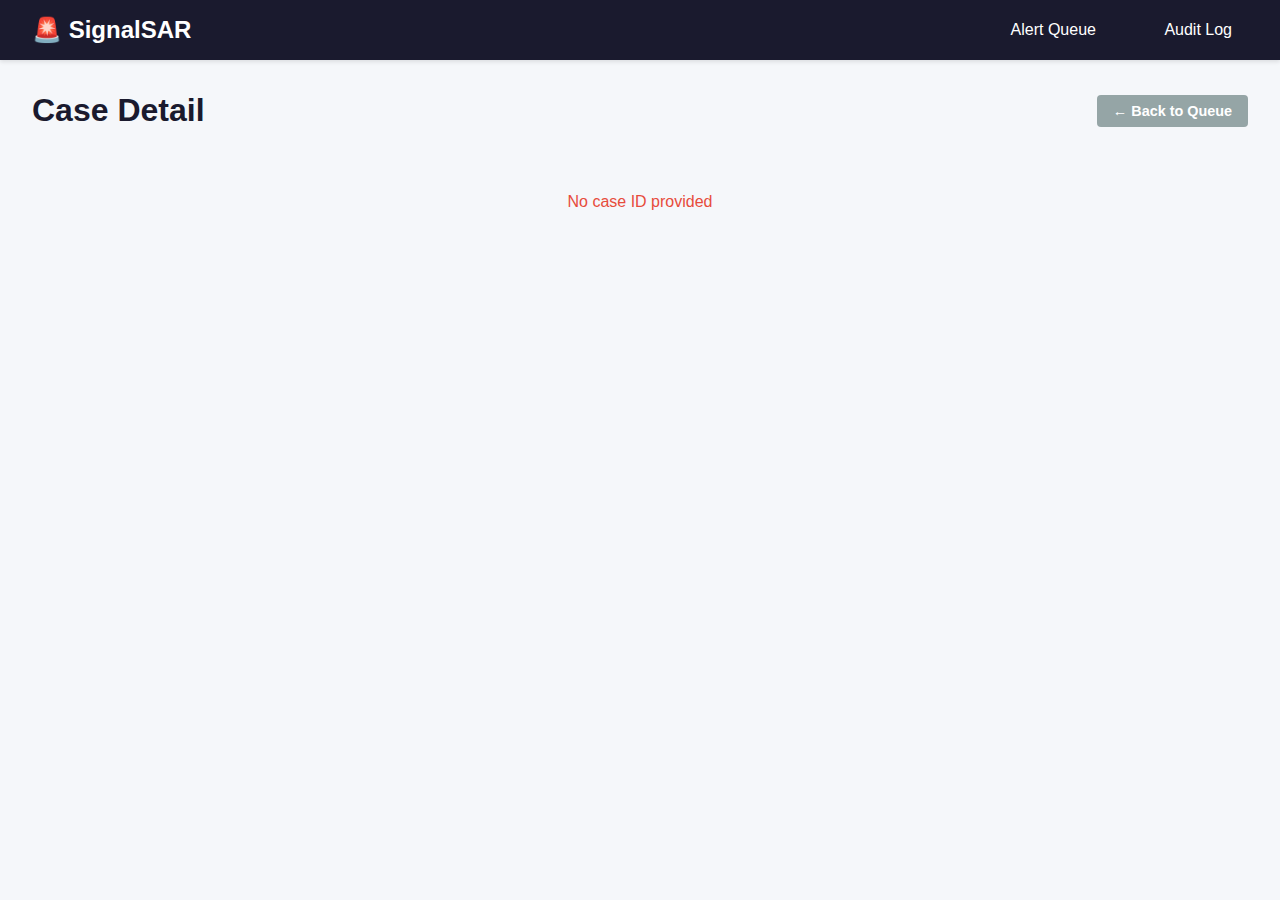
<file: signalsar/static/case.html>
<!DOCTYPE html>
<html lang="en">
<head>
    <meta charset="UTF-8">
    <meta name="viewport" content="width=device-width, initial-scale=1.0">
    <title>SignalSAR - Case Detail</title>
    <link rel="stylesheet" href="styles.css">
    <script src="governance.js"></script>
</head>
<body>
    <nav class="navbar">
        <div class="nav-brand">🚨 SignalSAR</div>
        <div class="nav-links">
            <a href="/">Alert Queue</a>
            <a href="/audit.html">Audit Log</a>
        </div>
    </nav>

    <div class="container">
        <div class="header">
            <h1>Case Detail</h1>
            <button class="btn btn-secondary" onclick="window.location.href='/'">← Back to Queue</button>
        </div>

        <div id="caseContent">
            <div class="loading">Loading case...</div>
        </div>
    </div>

    <script>
        const API_BASE = `${window.location.origin}/api`;
        const urlParams = new URLSearchParams(window.location.search);
        let caseId = urlParams.get('id');
        const alertId = urlParams.get('alert_id');
        let currentCase = null;

        async function loadCase() {
            // If no case_id but alert_id provided, resolve it
            if (!caseId && alertId) {
                try {
                    const response = await fetch(`${API_BASE}/alerts/${alertId}/case`);
                    if (!response.ok) {
                        document.getElementById('caseContent').innerHTML = '<div class="error">No case found for this alert. Click Investigate first.</div>';
                        return;
                    }
                    const result = await response.json();
                    caseId = result.case_id;
                    // Update URL without reload
                    window.history.replaceState({}, '', `/case.html?id=${caseId}`);
                } catch (error) {
                    document.getElementById('caseContent').innerHTML = '<div class="error">Error loading case: ' + error.message + '</div>';
                    return;
                }
            }

            if (!caseId) {
                document.getElementById('caseContent').innerHTML = '<div class="error">No case ID provided</div>';
                return;
            }

            const response = await fetch(`${API_BASE}/cases/${caseId}`);
            const data = await response.json();
            currentCase = data;

            const { case: caseData, alert, enriched_data, risk_analysis, audit_logs, interventions, evidence_pack, adaptive_threshold } = data;
            const customer = enriched_data.customer_data;
            const txns = enriched_data.txn_history;
            const isNewTypology = alert.alert_type === 'NEW TYPOLOGY';
            const canIntervene = alert.status === 'open' || alert.status === 'investigating';
            
            // Safeguard: use alert risk_score if case risk_analysis score is missing/zero
            const displayScore = risk_analysis.score || alert.risk_score;

            document.getElementById('caseContent').innerHTML = `
                <div class="case-grid">
                    <div class="card">
                        <h2>Alert Information</h2>
                        <div class="info-grid">
                            <div><strong>Alert ID:</strong> #${alert.id}</div>
                            <div><strong>Type:</strong> ${alert.alert_type} ${isNewTypology ? '<span class="badge badge-new-typology">NEW</span>' : ''}</div>
                            <div><strong>Risk Score:</strong> <span class="badge badge-critical">${alert.risk_score}</span></div>
                            <div><strong>Status:</strong> ${alert.status}</div>
                            ${adaptive_threshold !== 0 ? `<div><strong>Adaptive Threshold:</strong> <span class="threshold-badge">${adaptive_threshold > 0 ? '+' : ''}${adaptive_threshold}</span></div>` : ''}
                        </div>
                    </div>

                    ${isNewTypology ? `
                    <div class="card full-width new-typology-card">
                        <h2>⚠️ Unknown Pattern Discovery</h2>
                        <div class="new-typology-explanation">
                            <p><strong>Why this is a new pattern:</strong></p>
                            <p>This case does not match any existing rule-based detection scenarios in our transaction monitoring system. The pattern was discovered through anomaly detection and network analysis.</p>
                            <p><strong>Key differentiators from known typologies:</strong></p>
                            <ul>
                                <li>Micro-transaction fragmentation (47 txns <$500) vs. traditional structuring ($9,000-$9,999 range)</li>
                                <li>3-day concentration vs. typical 30-day structuring windows</li>
                                <li>8-account network synchronization with <5min timing correlation</li>
                                <li>23x velocity increase from baseline (2 txns/week → 47 txns/3 days)</li>
                            </ul>
                            <p><strong>Detection method:</strong> Behavioral anomaly scoring (35 pts) + Network correlation analysis (29 pts) exceeded threshold despite moderate rule score (25 pts).</p>
                        </div>
                    </div>
                    ` : ''}

                    <div class="card full-width governance-card">
                        <h2>🏛️ Typology Attribution</h2>
                        <div class="typology-section">
                            <div><strong>Machine-Detected:</strong> <span class="typology-badge">${caseData.typology || 'UNKNOWN_PATTERN'}</span></div>
                            <div><strong>Analyst Confirmation:</strong> 
                                ${caseData.typology_confirmed ? 
                                    '<span class="success">✓ Confirmed</span>' :
                                    `<select id="typologySelect" class="form-control">
                                        ${Object.entries(data.typologies).map(([code, desc]) => `
                                            <option value="${code}" ${caseData.typology === code ? 'selected' : ''}>${code}: ${desc}</option>
                                        `).join('')}
                                    </select>
                                    <button class="btn btn-warning" onclick="confirmTypology()">Confirm Typology</button>`
                                }
                            </div>
                        </div>
                    </div>

                    <div class="card">
                        <h2>Customer Profile</h2>
                        <div class="info-grid">
                            <div><strong>Name:</strong> ${customer.name}</div>
                            <div><strong>Customer ID:</strong> ${customer.customer_id}</div>
                            <div><strong>Account:</strong> ${customer.account_number}</div>
                            <div><strong>Email:</strong> ${customer.email}</div>
                            <div><strong>Occupation:</strong> ${customer.occupation}</div>
                            <div><strong>Onboarded:</strong> ${customer.onboarded_date}</div>
                        </div>
                    </div>

                    <div class="card full-width">
                        <h2>Risk Analysis with Evidence</h2>
                        <div class="risk-reasons">
                            <div><strong>Final Score:</strong> <span class="badge badge-critical">${displayScore}</span></div>
                            <div><strong>Reason Codes with Evidence:</strong></div>
                            ${data.reason_evidence && data.reason_evidence.length > 0 ? `
                                <div class="evidence-reasons">
                                    ${data.reason_evidence.map(re => {
                                        const evidence = JSON.parse(re.evidence_ids);
                                        return `
                                            <div class="evidence-reason-item">
                                                <div class="reason-header"><strong>${re.reason_code}</strong></div>
                                                <div class="reason-metric">${re.metric}</div>
                                                <details>
                                                    <summary>Evidence (${evidence.length} items)</summary>
                                                    <ul class="evidence-list">
                                                        ${evidence.slice(0, 5).map(id => `<li><code>${id}</code></li>`).join('')}
                                                    </ul>
                                                </details>
                                            </div>
                                        `;
                                    }).join('')}
                                </div>
                            ` : '<div class="warning">No evidence links established</div>'}
                            <div style="margin-top: 1rem;"><strong>Top Reason Codes:</strong></div>
                            <ul>
                                ${risk_analysis.reasons.map(r => `<li>${r}</li>`).join('')}
                            </ul>
                        </div>
                    </div>

                    <div class="card full-width">
                        <h2>Transaction Timeline (${isNewTypology ? '3 days' : '90 days'})</h2>
                        <div class="txn-timeline">
                            <table class="txn-table">
                                <thead>
                                    <tr>
                                        <th>ID</th>
                                        <th>Type</th>
                                        <th>Amount</th>
                                        <th>Timestamp</th>
                                        <th>IP</th>
                                    </tr>
                                </thead>
                                <tbody>
                                    ${txns.slice(0, 10).map(t => `
                                        <tr>
                                            <td>${t.id}</td>
                                            <td><span class="txn-type-${t.type}">${t.type}</span></td>
                                            <td>$${t.amount.toLocaleString()}</td>
                                            <td>${new Date(t.timestamp).toLocaleString()}</td>
                                            <td>${t.ip}</td>
                                        </tr>
                                    `).join('')}
                                    ${txns.length > 10 ? `<tr><td colspan="5" class="text-muted">... and ${txns.length - 10} more transactions</td></tr>` : ''}
                                </tbody>
                            </table>
                        </div>
                    </div>

                    <div class="card full-width">
                        <h2>Evidence Sources</h2>
                        <div class="evidence-sources">
                            <div class="evidence-section">
                                <h3>📊 Trading Behavior Summary</h3>
                                <div class="evidence-grid">
                                    <div><strong>Total Transactions:</strong> <span id="evidenceTxnCount">--</span></div>
                                    <div><strong>Total Volume:</strong> <span id="evidenceTxnVolume">--</span></div>
                                    <div><strong>Deposits:</strong> <span id="evidenceDeposits">--</span></div>
                                    <div><strong>Withdrawals:</strong> <span id="evidenceWithdrawals">--</span></div>
                                </div>
                            </div>
                            
                            <div class="evidence-section">
                                <h3>🌐 Network Links</h3>
                                <div class="evidence-detail">
                                    <div><strong>Shared IPs:</strong> <span id="evidenceIPs">--</span></div>
                                    <div><strong>Device Fingerprints:</strong> <span id="evidenceDevices">--</span></div>
                                    <div><strong>Linked Accounts:</strong> <span id="evidenceLinkedAccounts">--</span></div>
                                </div>
                            </div>
                            
                            <div class="evidence-section">
                                <h3>📱 Device/IP Logs</h3>
                                <div id="evidenceDeviceLogs" class="device-logs">--</div>
                            </div>
                        </div>
                    </div>

                    <div class="card full-width">
                        <h2>Activity Timeline</h2>
                        <div class="audit-timeline">
                            ${audit_logs.map(log => `
                                <div class="audit-entry">
                                    <span class="audit-time">${new Date(log.timestamp).toLocaleString()}</span>
                                    <span class="audit-action">${log.action}</span>
                                    <span class="audit-analyst">${log.analyst}</span>
                                </div>
                            `).join('')}
                        </div>
                    </div>

                    <div class="card full-width">
                        <div class="action-bar">
                            ${canIntervene && alert.risk_score >= 70 ? 
                                `<button class="btn btn-warning" onclick="holdWithdrawal(${caseId}, ${alert.id})">🛑 Hold Withdrawal</button>` : ''}
                            <button class="btn btn-success" onclick="markFeedback(${caseId}, 'true_positive')">✓ Mark True Positive</button>
                            <button class="btn btn-secondary" onclick="markFeedback(${caseId}, 'false_positive')">✗ Mark False Positive</button>
                            <button class="btn btn-primary" onclick="viewSAR(${caseId})">View SAR Draft →</button>
                        </div>
                    </div>
                </div>
            `;
            
            // Populate evidence pack
            if (evidence_pack) {
                document.getElementById('evidenceTxnCount').textContent = evidence_pack.trading_summary.total_transactions;
                document.getElementById('evidenceTxnVolume').textContent = '$' + evidence_pack.trading_summary.total_volume.toLocaleString();
                document.getElementById('evidenceDeposits').textContent = evidence_pack.trading_summary.deposit_count;
                document.getElementById('evidenceWithdrawals').textContent = evidence_pack.trading_summary.withdrawal_count;
                
                document.getElementById('evidenceIPs').textContent = evidence_pack.network_links.shared_ips.join(', ');
                document.getElementById('evidenceDevices').textContent = [...new Set(evidence_pack.network_links.device_fingerprints)].join(', ');
                document.getElementById('evidenceLinkedAccounts').textContent = evidence_pack.network_links.linked_accounts.length > 0 ? 
                    evidence_pack.network_links.linked_accounts.join(', ') : 'None detected';
                
                document.getElementById('evidenceDeviceLogs').innerHTML = evidence_pack.device_logs.map(log => `
                    <div class="device-log-entry">
                        <strong>${new Date(log.timestamp).toLocaleString()}</strong> - ${log.device} - ${log.ip} - ${log.location}
                    </div>
                `).join('');
            }
        }

        async function confirmTypology() {
            const selectedTypology = document.getElementById('typologySelect').value;
            
            const response = await fetch(`${API_BASE}/cases/${caseId}/typology`, {
                method: 'POST',
                headers: { 'Content-Type': 'application/json' },
                body: JSON.stringify({
                    typology: selectedTypology,
                    analyst: 'analyst@signalsar.com'
                })
            });

            if (response.ok) {
                alert('Typology confirmed');
                loadCase();
            }
        }

        async function holdWithdrawal(caseId, alertId) {
            if (!confirm('Execute withdrawal hold? This will freeze all outgoing transactions for this account.')) {
                return;
            }

            showRationaleModal('intervention', async (rationale, detail) => {
                const response = await fetch(`${API_BASE}/cases/${caseId}/intervene`, {
                    method: 'POST',
                    headers: { 'Content-Type': 'application/json' },
                    body: JSON.stringify({
                        action: 'hold_withdrawal',
                        reason: 'High-risk activity detected - withdrawal hold executed',
                        rationale: rationale,
                        analyst: 'analyst@signalsar.com'
                    })
                });

                if (response.ok) {
                    alert('Withdrawal hold executed successfully');
                    loadCase();
                } else {
                    const error = await response.json();
                    alert('Error: ' + (error.error || 'Failed to execute intervention'));
                }
            });
        }

        async function markFeedback(caseId, label) {
            showRationaleModal(label, async (rationale, detail) => {
                const response = await fetch(`${API_BASE}/cases/${caseId}/feedback`, {
                    method: 'POST',
                    headers: { 'Content-Type': 'application/json' },
                    body: JSON.stringify({
                        label: label,
                        rationale: rationale,
                        rationale_detail: detail,
                        analyst: 'analyst@signalsar.com'
                    })
                });

                if (response.ok) {
                    alert(`Marked as ${label.replace('_', ' ')}`);
                    loadCase();
                } else {
                    const error = await response.json();
                    alert('Error: ' + (error.error || 'Failed to submit feedback'));
                }
            });
        }

        function viewSAR(caseId) {
            window.location.href = `/sar.html?id=${caseId}`;
        }

        loadCase();
    </script>
</body>
</html>
</file>
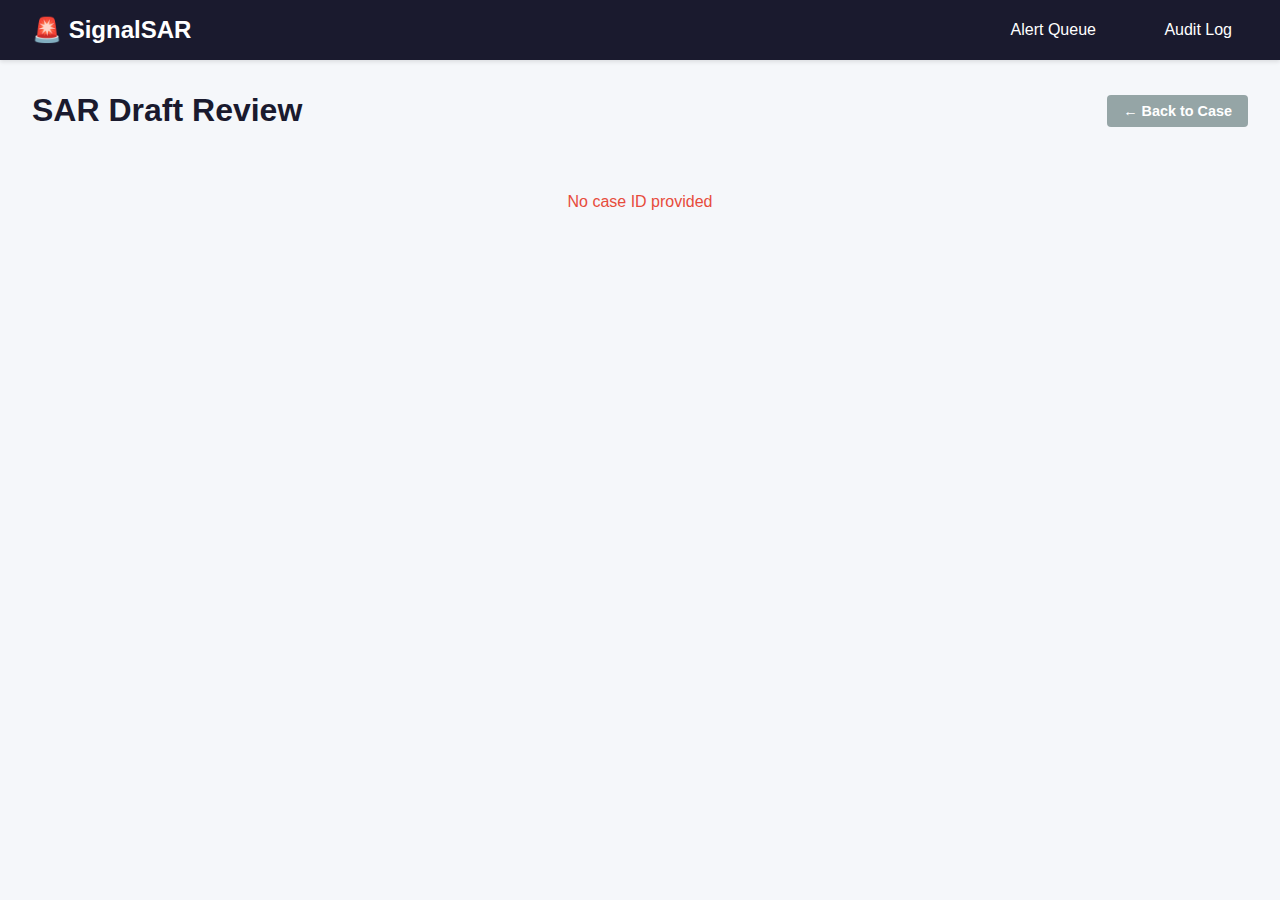
<file: signalsar/static/sar.html>
<!DOCTYPE html>
<html lang="en">
<head>
    <meta charset="UTF-8">
    <meta name="viewport" content="width=device-width, initial-scale=1.0">
    <title>SignalSAR - SAR Draft</title>
    <link rel="stylesheet" href="styles.css">
    <script src="governance.js"></script>
</head>
<body>
    <nav class="navbar">
        <div class="nav-brand">🚨 SignalSAR</div>
        <div class="nav-links">
            <a href="/">Alert Queue</a>
            <a href="/audit.html">Audit Log</a>
        </div>
    </nav>

    <div class="container">
        <div class="header">
            <h1>SAR Draft Review</h1>
            <button class="btn btn-secondary" onclick="goBack()">← Back to Case</button>
        </div>

        <div id="sarContent">
            <div class="loading">Loading SAR draft...</div>
        </div>
    </div>

    <script>
        const API_BASE = `${window.location.origin}/api`;
        const urlParams = new URLSearchParams(window.location.search);
        const caseId = urlParams.get('id');
        let currentCase = null;

        async function loadSAR() {
            if (!caseId) {
                document.getElementById('sarContent').innerHTML = '<div class="error">No case ID provided</div>';
                return;
            }

            const response = await fetch(`${API_BASE}/cases/${caseId}`);
            const data = await response.json();
            currentCase = data;

            const { case: caseData, alert } = data;

            document.getElementById('sarContent').innerHTML = `
                <div class="sar-grid">
                    <div class="card">
                        <h2>Compliance Check</h2>
                        <div class="compliance-score">
                            <div class="score-circle ${data.compliance_score >= 100 ? 'score-good' : 'score-warning'}">
                                ${data.compliance_score}%
                            </div>
                            <div class="score-label">Field Completeness</div>
                        </div>
                        ${data.compliance_score >= 100 ? 
                            '<div class="success">✓ All required fields complete</div>' : 
                            `<div class="warning">
                                ⚠️ Missing fields:
                                <ul class="missing-fields-list">
                                    ${data.missing_fields.map(f => `<li>${f.replace('_', ' ')}</li>`).join('')}
                                </ul>
                            </div>`
                        }
                    </div>

                    <div class="card">
                        <h2>🔒 Governance Gate</h2>
                        <div class="governance-checks-compact">
                            <div class="check-item ${data.governance_checks.typology_confirmed ? 'check-pass' : 'check-fail'}">
                                ${data.governance_checks.typology_confirmed ? '✓' : '✗'} Typology Confirmed
                            </div>
                            <div class="check-item ${data.governance_checks.evidence_linked ? 'check-pass' : 'check-fail'}">
                                ${data.governance_checks.evidence_linked ? '✓' : '✗'} Evidence Linked
                            </div>
                            <div class="check-item ${data.governance_checks.analyst_disposition ? 'check-pass' : 'check-fail'}">
                                ${data.governance_checks.analyst_disposition ? '✓' : '✗'} Disposition Recorded
                            </div>
                        </div>
                        ${data.governance_checks.can_submit ? 
                            '<div class="success">✓ Submission enabled</div>' :
                            '<div class="error">✗ Submission blocked</div>'
                        }
                    </div>

                    <div class="card full-width">
                        <h2>AI-Generated SAR Narrative</h2>
                        <textarea id="sarNarrative" class="sar-textarea" rows="20">${caseData.sar_draft}</textarea>
                        <div class="action-bar">
                            <button class="btn btn-success" onclick="markFeedback(${caseId}, 'true_positive')">✓ Mark True Positive</button>
                            <button class="btn btn-secondary" onclick="markFeedback(${caseId}, 'false_positive')">✗ Mark False Positive</button>
                            <button class="btn btn-secondary" onclick="saveDraft()">Save Edits</button>
                            <button class="btn btn-success" id="submitBtn" ${!currentCase.governance_checks.can_submit ? 'disabled title="Governance checks incomplete"' : ''} onclick="submitSAR()">Submit to Regulatory Portal</button>
                        </div>
                    </div>

                    <div class="card full-width">
                        <h2>Evidence Summary</h2>
                        <div class="evidence-panel">
                            <div class="evidence-item">
                                <strong>Alert Type:</strong> ${alert.alert_type}
                            </div>
                            <div class="evidence-item">
                                <strong>Risk Score:</strong> ${alert.risk_score}
                            </div>
                            <div class="evidence-item">
                                <strong>Transaction Count:</strong> ${data.enriched_data.txn_history.length}
                            </div>
                            <div class="evidence-item">
                                <strong>Total Volume:</strong> $${data.enriched_data.txn_history.reduce((sum, t) => sum + t.amount, 0).toLocaleString()}
                            </div>
                        </div>
                    </div>
                </div>

                <div id="submissionModal" class="modal" style="display: none;">
                    <div class="modal-content">
                        <h2>SAR Submitted Successfully</h2>
                        <p>Submission ID: <strong id="submissionId"></strong></p>
                        <p>The SAR has been submitted to the regulatory portal and logged for audit.</p>
                        <button class="btn btn-primary" onclick="window.location.href='/'">Return to Alert Queue</button>
                    </div>
                </div>
            `;
        }

        async function saveDraft() {
            const narrative = document.getElementById('sarNarrative').value;
            
            await fetch(`${API_BASE}/cases/${caseId}/sar`, {
                method: 'PUT',
                headers: { 'Content-Type': 'application/json' },
                body: JSON.stringify({
                    sar_draft: narrative,
                    analyst: 'analyst@signalsar.com'
                })
            });

            alert('Draft saved successfully');
        }

        async function submitSAR() {
            if (!currentCase.governance_checks.can_submit) {
                alert('Cannot submit: Governance checks incomplete.\n\nRequired:\n- Typology must be confirmed\n- Evidence must be linked\n- Analyst disposition must be recorded');
                return;
            }

            if (!confirm('Submit this SAR to the regulatory portal? This action cannot be undone.')) {
                return;
            }

            const narrative = document.getElementById('sarNarrative').value;
            
            // Save any edits first
            await fetch(`${API_BASE}/cases/${caseId}/sar`, {
                method: 'PUT',
                headers: { 'Content-Type': 'application/json' },
                body: JSON.stringify({
                    sar_draft: narrative,
                    analyst: 'analyst@signalsar.com'
                })
            });

            // Submit
            const response = await fetch(`${API_BASE}/cases/${caseId}/submit`, {
                method: 'POST',
                headers: { 'Content-Type': 'application/json' },
                body: JSON.stringify({
                    analyst: 'analyst@signalsar.com'
                })
            });

            if (!response.ok) {
                const error = await response.json();
                alert('Submission blocked: ' + (error.error || 'Unknown error'));
                return;
            }

            const result = await response.json();
            
            document.getElementById('submissionId').textContent = result.submission_id;
            document.getElementById('submissionModal').innerHTML = `
                <div class="modal-content">
                    <h2>SAR Submitted Successfully</h2>
                    <p>Submission ID: <strong>${result.submission_id}</strong></p>
                    <p>Checksum: <code>${result.checksum.substring(0, 16)}...</code></p>
                    <p>The SAR has been submitted to the regulatory portal with cryptographic verification.</p>
                    <button class="btn btn-primary" onclick="window.location.href='/'">Return to Alert Queue</button>
                </div>
            `;
            document.getElementById('submissionModal').style.display = 'flex';
        }

        function goBack() {
            window.location.href = `/case.html?id=${caseId}`;
        }

        async function markFeedback(caseId, label) {
            showRationaleModal(label, async (rationale, detail) => {
                const response = await fetch(`${API_BASE}/cases/${caseId}/feedback`, {
                    method: 'POST',
                    headers: { 'Content-Type': 'application/json' },
                    body: JSON.stringify({
                        label: label,
                        rationale: rationale,
                        rationale_detail: detail,
                        analyst: 'analyst@signalsar.com'
                    })
                });

                if (response.ok) {
                    alert(`Marked as ${label.replace('_', ' ')}`);
                    loadSAR();
                } else {
                    const error = await response.json();
                    alert('Error: ' + (error.error || 'Failed to submit feedback'));
                }
            });
        }

        loadSAR();
    </script>
</body>
</html>
</file>
<file: signalsar/static/styles.css>
* {
    margin: 0;
    padding: 0;
    box-sizing: border-box;
}

body {
    font-family: -apple-system, BlinkMacSystemFont, 'Segoe UI', Roboto, Oxygen, Ubuntu, Cantarell, sans-serif;
    background: #f5f7fa;
    color: #2c3e50;
}

.navbar {
    background: #1a1a2e;
    color: white;
    padding: 1rem 2rem;
    display: flex;
    justify-content: space-between;
    align-items: center;
    box-shadow: 0 2px 4px rgba(0,0,0,0.1);
}

.nav-brand {
    font-size: 1.5rem;
    font-weight: bold;
}

.nav-links a {
    color: white;
    text-decoration: none;
    margin-left: 2rem;
    padding: 0.5rem 1rem;
    border-radius: 4px;
    transition: background 0.2s;
}

.nav-links a:hover, .nav-links a.active {
    background: rgba(255,255,255,0.1);
}

.container {
    max-width: 1400px;
    margin: 2rem auto;
    padding: 0 2rem;
}

.header {
    display: flex;
    justify-content: space-between;
    align-items: center;
    margin-bottom: 2rem;
}

h1 {
    font-size: 2rem;
    color: #1a1a2e;
}

.filters select {
    padding: 0.5rem 1rem;
    border: 1px solid #ddd;
    border-radius: 4px;
    font-size: 1rem;
}

.alert-table {
    width: 100%;
    background: white;
    border-radius: 8px;
    overflow: hidden;
    box-shadow: 0 2px 8px rgba(0,0,0,0.1);
}

.alert-table thead {
    background: #34495e;
    color: white;
}

.alert-table th, .alert-table td {
    padding: 1rem;
    text-align: left;
}

.alert-table tbody tr {
    border-bottom: 1px solid #ecf0f1;
    transition: background 0.2s;
}

.alert-table tbody tr:hover {
    background: #f8f9fa;
}

.badge {
    padding: 0.25rem 0.75rem;
    border-radius: 12px;
    font-weight: bold;
    font-size: 0.9rem;
}

.badge-critical {
    background: #e74c3c;
    color: white;
}

.badge-high {
    background: #e67e22;
    color: white;
}

.badge-medium {
    background: #f39c12;
    color: white;
}

.badge-low {
    background: #95a5a6;
    color: white;
}

.badge-new-typology {
    background: #9b59b6;
    color: white;
    font-size: 0.75rem;
    margin-left: 0.5rem;
}

.status-open {
    color: #3498db;
    font-weight: 600;
}

.status-investigating {
    color: #f39c12;
    font-weight: 600;
}

.status-closed {
    color: #95a5a6;
    font-weight: 600;
}

.btn {
    padding: 0.5rem 1rem;
    border: none;
    border-radius: 4px;
    cursor: pointer;
    font-size: 0.9rem;
    font-weight: 600;
    transition: all 0.2s;
}

.btn-primary {
    background: #3498db;
    color: white;
}

.btn-primary:hover {
    background: #2980b9;
}

.btn-secondary {
    background: #95a5a6;
    color: white;
}

.btn-secondary:hover {
    background: #7f8c8d;
}

.btn-success {
    background: #27ae60;
    color: white;
}

.btn-success:hover {
    background: #229954;
}

.btn:disabled {
    opacity: 0.5;
    cursor: not-allowed;
}

.loading, .empty, .error {
    text-align: center;
    padding: 2rem;
    color: #7f8c8d;
}

.error {
    color: #e74c3c;
}

.card {
    background: white;
    border-radius: 8px;
    padding: 1.5rem;
    box-shadow: 0 2px 8px rgba(0,0,0,0.1);
    margin-bottom: 1.5rem;
}

.card h2 {
    font-size: 1.3rem;
    margin-bottom: 1rem;
    color: #2c3e50;
}

.case-grid {
    display: grid;
    grid-template-columns: repeat(2, 1fr);
    gap: 1.5rem;
}

.full-width {
    grid-column: 1 / -1;
}

.info-grid {
    display: grid;
    grid-template-columns: repeat(2, 1fr);
    gap: 1rem;
}

.info-grid div {
    padding: 0.5rem 0;
}

.risk-reasons ul {
    margin-top: 0.5rem;
    margin-left: 1.5rem;
}

.risk-reasons li {
    margin: 0.5rem 0;
    color: #e74c3c;
}

.txn-table {
    width: 100%;
    margin-top: 1rem;
}

.txn-table th {
    background: #ecf0f1;
    padding: 0.75rem;
    text-align: left;
}

.txn-table td {
    padding: 0.75rem;
    border-bottom: 1px solid #ecf0f1;
}

.txn-type-deposit {
    color: #27ae60;
    font-weight: 600;
}

.txn-type-withdrawal {
    color: #e74c3c;
    font-weight: 600;
}

.txn-type-trade {
    color: #3498db;
    font-weight: 600;
}

.audit-timeline {
    max-height: 300px;
    overflow-y: auto;
}

.audit-entry {
    padding: 0.75rem;
    border-left: 3px solid #3498db;
    margin-bottom: 0.5rem;
    background: #f8f9fa;
    display: grid;
    grid-template-columns: 200px 1fr 200px;
    gap: 1rem;
}

.audit-time {
    color: #7f8c8d;
    font-size: 0.9rem;
}

.audit-action {
    font-weight: 600;
}

.audit-analyst {
    color: #7f8c8d;
    font-size: 0.9rem;
    text-align: right;
}

.action-bar {
    margin-top: 1.5rem;
    display: flex;
    gap: 1rem;
    justify-content: flex-end;
}

.sar-grid {
    display: grid;
    grid-template-columns: 300px 1fr;
    gap: 1.5rem;
}

.compliance-score {
    text-align: center;
    padding: 2rem 0;
}

.score-circle {
    width: 120px;
    height: 120px;
    border-radius: 50%;
    display: flex;
    align-items: center;
    justify-content: center;
    font-size: 2.5rem;
    font-weight: bold;
    margin: 0 auto 1rem;
}

.score-good {
    background: #d5f4e6;
    color: #27ae60;
}

.score-warning {
    background: #fdebd0;
    color: #f39c12;
}

.score-label {
    color: #7f8c8d;
    font-size: 0.9rem;
}

.warning {
    background: #fdebd0;
    color: #f39c12;
    padding: 0.75rem;
    border-radius: 4px;
    margin-top: 1rem;
}

.success {
    background: #d5f4e6;
    color: #27ae60;
    padding: 0.75rem;
    border-radius: 4px;
    margin-top: 1rem;
}

.sar-textarea {
    width: 100%;
    padding: 1rem;
    border: 1px solid #ddd;
    border-radius: 4px;
    font-family: 'Courier New', monospace;
    font-size: 0.9rem;
    line-height: 1.6;
    resize: vertical;
}

.evidence-panel {
    display: grid;
    grid-template-columns: repeat(2, 1fr);
    gap: 1rem;
}

.evidence-item {
    padding: 1rem;
    background: #f8f9fa;
    border-radius: 4px;
}

.modal {
    position: fixed;
    top: 0;
    left: 0;
    width: 100%;
    height: 100%;
    background: rgba(0,0,0,0.5);
    display: flex;
    align-items: center;
    justify-content: center;
    z-index: 1000;
}

.modal-content {
    background: white;
    padding: 2rem;
    border-radius: 8px;
    max-width: 500px;
    text-align: center;
}

.modal-content h2 {
    color: #27ae60;
    margin-bottom: 1rem;
}

.modal-content p {
    margin: 1rem 0;
}

.text-muted {
    color: #7f8c8d;
    font-style: italic;
}

.action-badge {
    background: #ecf0f1;
    padding: 0.25rem 0.75rem;
    border-radius: 4px;
    font-size: 0.85rem;
    font-weight: 600;
}

.details-cell {
    max-width: 300px;
    overflow: hidden;
    text-overflow: ellipsis;
    white-space: nowrap;
    font-size: 0.85rem;
    color: #7f8c8d;
}

.kpi-section {
    margin-bottom: 2rem;
}

.kpi-section h2 {
    font-size: 1.5rem;
    margin-bottom: 0.5rem;
    color: #2c3e50;
}

.kpi-subtitle {
    color: #7f8c8d;
    font-size: 0.95rem;
    margin-bottom: 1.5rem;
}

.kpi-cards {
    display: grid;
    grid-template-columns: repeat(auto-fit, minmax(250px, 1fr));
    gap: 1.5rem;
}

.kpi-card {
    background: white;
    border-radius: 8px;
    padding: 1.5rem;
    box-shadow: 0 2px 8px rgba(0,0,0,0.1);
    text-align: center;
    transition: transform 0.2s;
}

.kpi-card:hover {
    transform: translateY(-2px);
    box-shadow: 0 4px 12px rgba(0,0,0,0.15);
}

.kpi-label {
    font-size: 0.9rem;
    color: #7f8c8d;
    margin-bottom: 0.75rem;
    font-weight: 600;
}

.kpi-value {
    font-size: 2rem;
    font-weight: bold;
    color: #2c3e50;
    margin-bottom: 0.5rem;
}

.kpi-detail {
    font-size: 0.85rem;
    color: #95a5a6;
}

@media (max-width: 768px) {
    .kpi-cards {
        grid-template-columns: 1fr;
    }
}

.new-typology-card {
    background: linear-gradient(135deg, #f8f3ff 0%, #ffffff 100%);
    border-left: 4px solid #9b59b6;
}

.new-typology-explanation {
    line-height: 1.8;
}

.new-typology-explanation p {
    margin: 0.75rem 0;
}

.new-typology-explanation ul {
    margin: 0.5rem 0 0.5rem 1.5rem;
}

.new-typology-explanation li {
    margin: 0.5rem 0;
    color: #2c3e50;
}

.evidence-sources {
    display: grid;
    gap: 1.5rem;
}

.evidence-section {
    padding: 1rem;
    background: #f8f9fa;
    border-radius: 4px;
}

.evidence-section h3 {
    font-size: 1.1rem;
    margin-bottom: 1rem;
    color: #2c3e50;
}

.evidence-grid {
    display: grid;
    grid-template-columns: repeat(2, 1fr);
    gap: 1rem;
}

.evidence-detail {
    display: flex;
    flex-direction: column;
    gap: 0.75rem;
}

.device-logs {
    display: flex;
    flex-direction: column;
    gap: 0.5rem;
}

.device-log-entry {
    padding: 0.5rem;
    background: white;
    border-radius: 4px;
    font-size: 0.9rem;
}

.threshold-badge {
    background: #ecf0f1;
    padding: 0.25rem 0.5rem;
    border-radius: 4px;
    font-weight: 600;
    color: #2c3e50;
}

.btn-warning {
    background: #e67e22;
    color: white;
}

.btn-warning:hover {
    background: #d35400;
}

.missing-fields-list {
    margin: 0.5rem 0 0 1.5rem;
    font-size: 0.9rem;
}

.missing-fields-list li {
    margin: 0.25rem 0;
    text-transform: capitalize;
}

.governance-card {
    border-left: 4px solid #3498db;
}

.typology-section {
    display: flex;
    flex-direction: column;
    gap: 1rem;
}

.typology-badge {
    background: #3498db;
    color: white;
    padding: 0.25rem 0.75rem;
    border-radius: 4px;
    font-weight: 600;
    font-family: monospace;
}

.evidence-reasons {
    margin-top: 1rem;
}

.evidence-reason-item {
    background: #f8f9fa;
    padding: 1rem;
    margin: 0.5rem 0;
    border-radius: 4px;
    border-left: 3px solid #3498db;
}

.reason-header {
    font-weight: 600;
    margin-bottom: 0.5rem;
    font-family: monospace;
}

.reason-metric {
    color: #7f8c8d;
    font-size: 0.9rem;
    margin-bottom: 0.5rem;
}

.evidence-list {
    margin: 0.5rem 0 0 1.5rem;
    font-family: monospace;
    font-size: 0.85rem;
}

.evidence-list code {
    background: #ecf0f1;
    padding: 0.125rem 0.25rem;
    border-radius: 2px;
}

.governance-checks-compact {
    display: flex;
    flex-direction: column;
    gap: 0.5rem;
}

.check-item {
    padding: 0.5rem;
    border-radius: 4px;
    font-size: 0.9rem;
}

.check-pass {
    background: #d5f4e6;
    color: #27ae60;
}

.check-fail {
    background: #fdebd0;
    color: #e67e22;
}

.governance-modal {
    max-width: 500px;
}

.form-group {
    margin: 1rem 0;
}

.form-group label {
    display: block;
    margin-bottom: 0.5rem;
}

.form-control {
    width: 100%;
    padding: 0.5rem;
    border: 1px solid #ddd;
    border-radius: 4px;
    font-size: 1rem;
}

.modal-actions {
    display: flex;
    gap: 1rem;
    justify-content: flex-end;
    margin-top: 1.5rem;
}

/* Governance Modal Styles */
.governance-modal {
    max-width: 600px;
}

.governance-modal .form-group {
    margin-bottom: 1.5rem;
}

.governance-modal label {
    display: block;
    margin-bottom: 0.5rem;
    font-weight: 600;
    color: #2c3e50;
}

.governance-modal .form-control {
    width: 100%;
    padding: 0.75rem;
    border: 1px solid #ddd;
    border-radius: 4px;
    font-size: 1rem;
    font-family: inherit;
}

.governance-modal select.form-control {
    cursor: pointer;
}

.governance-modal textarea.form-control {
    resize: vertical;
    min-height: 80px;
}

.typology-section select.form-control {
    margin: 0.5rem 0;
    max-width: 500px;
}
</file>
